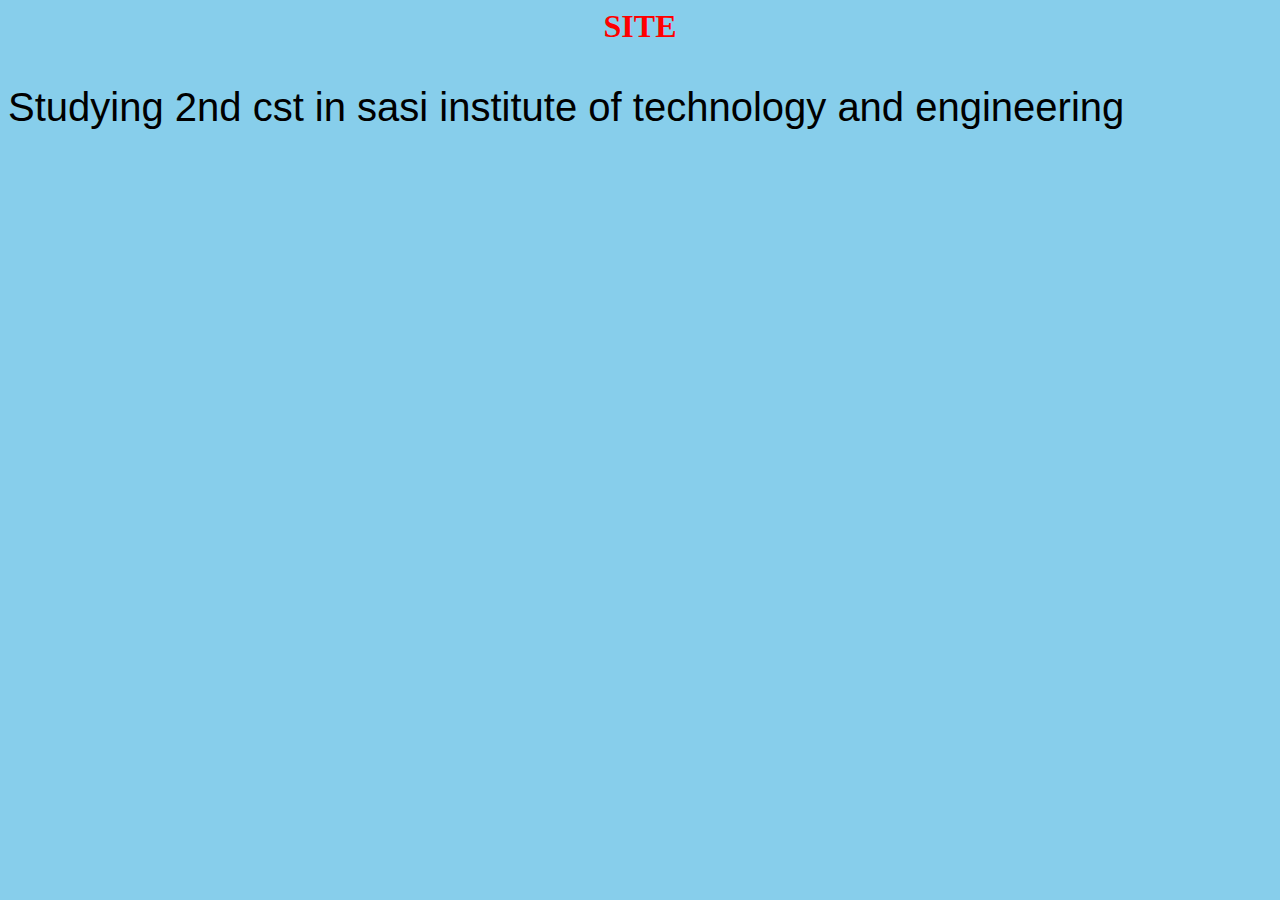
<file: src/basic.html>
<html>
    <body style="background-color: skyblue;">


        <h1 style="color: red; text-align: center;">SITE</h1>


        <P style="font-family: 'Franklin Gothic Medium', 'Arial Narrow', Arial, sans-serif; font-size: 40px;">Studying 2nd cst in sasi institute of technology and engineering</P>






        
    </body>
</html>
</file>
